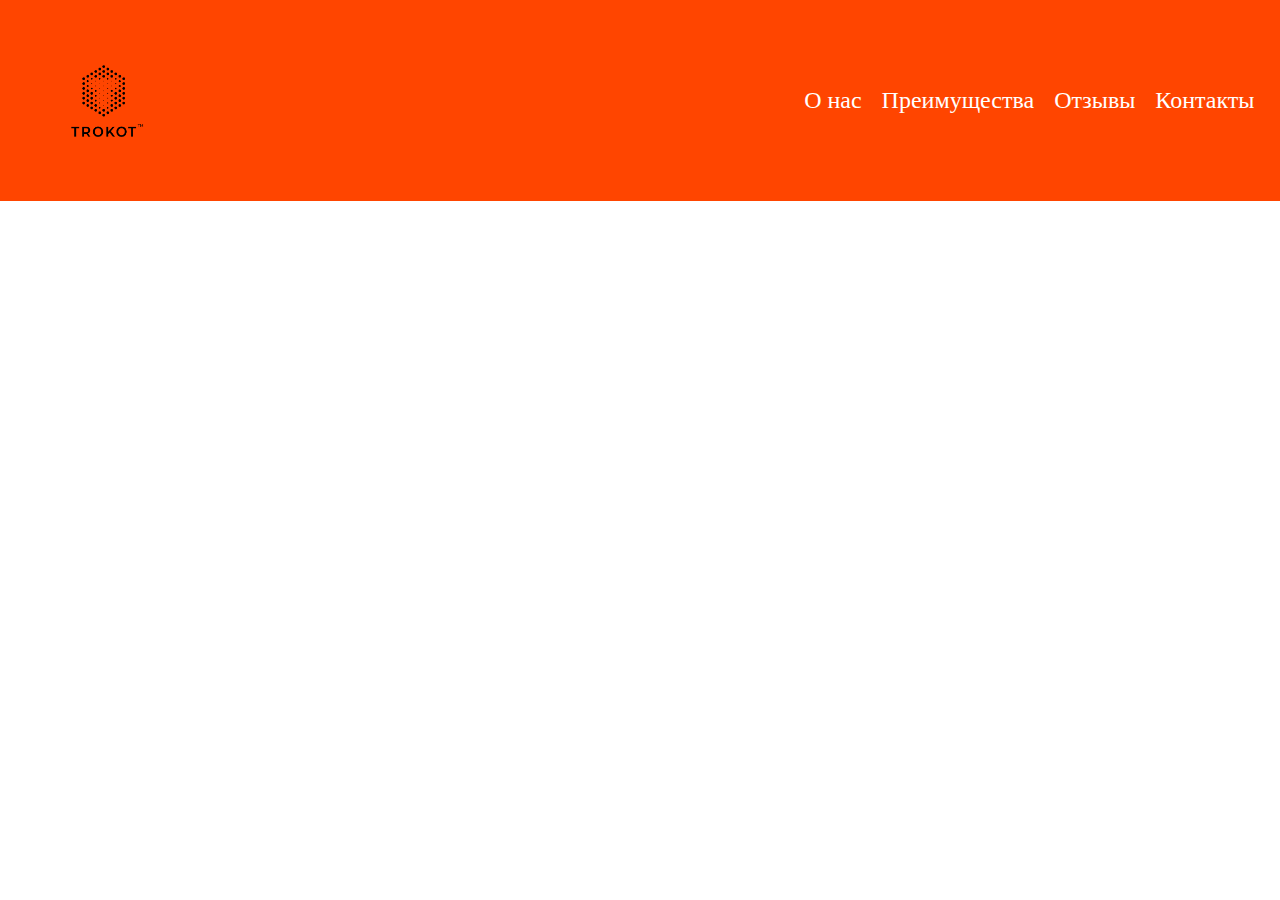
<file: index.html>
<!DOCTYPE html>
<html lang="en">
<head>
    <meta charset="UTF-8">
    <meta name="viewport" content="width=device-width, initial-scale=1.0">
    <link rel="stylesheet" href="css/style.css">
    <title>Document</title>
</head>
<body>
    <header>
        <img src="img/PNG/logo_Trocot-04.png" alt="">
        <ul>
            <li>
                <a href="#">О нас</a>
            </li>
            <li>
                <a href="#">Преимущества</a>
            </li>
            <li>
                <a href="#">Отзывы</a>
            </li>
            <li>
                <a href="#">Контакты</a>
            </li>
        </ul>
    </header>
    <main>
        
    </main>
    <footer></footer>
</body>
</html>
</file>
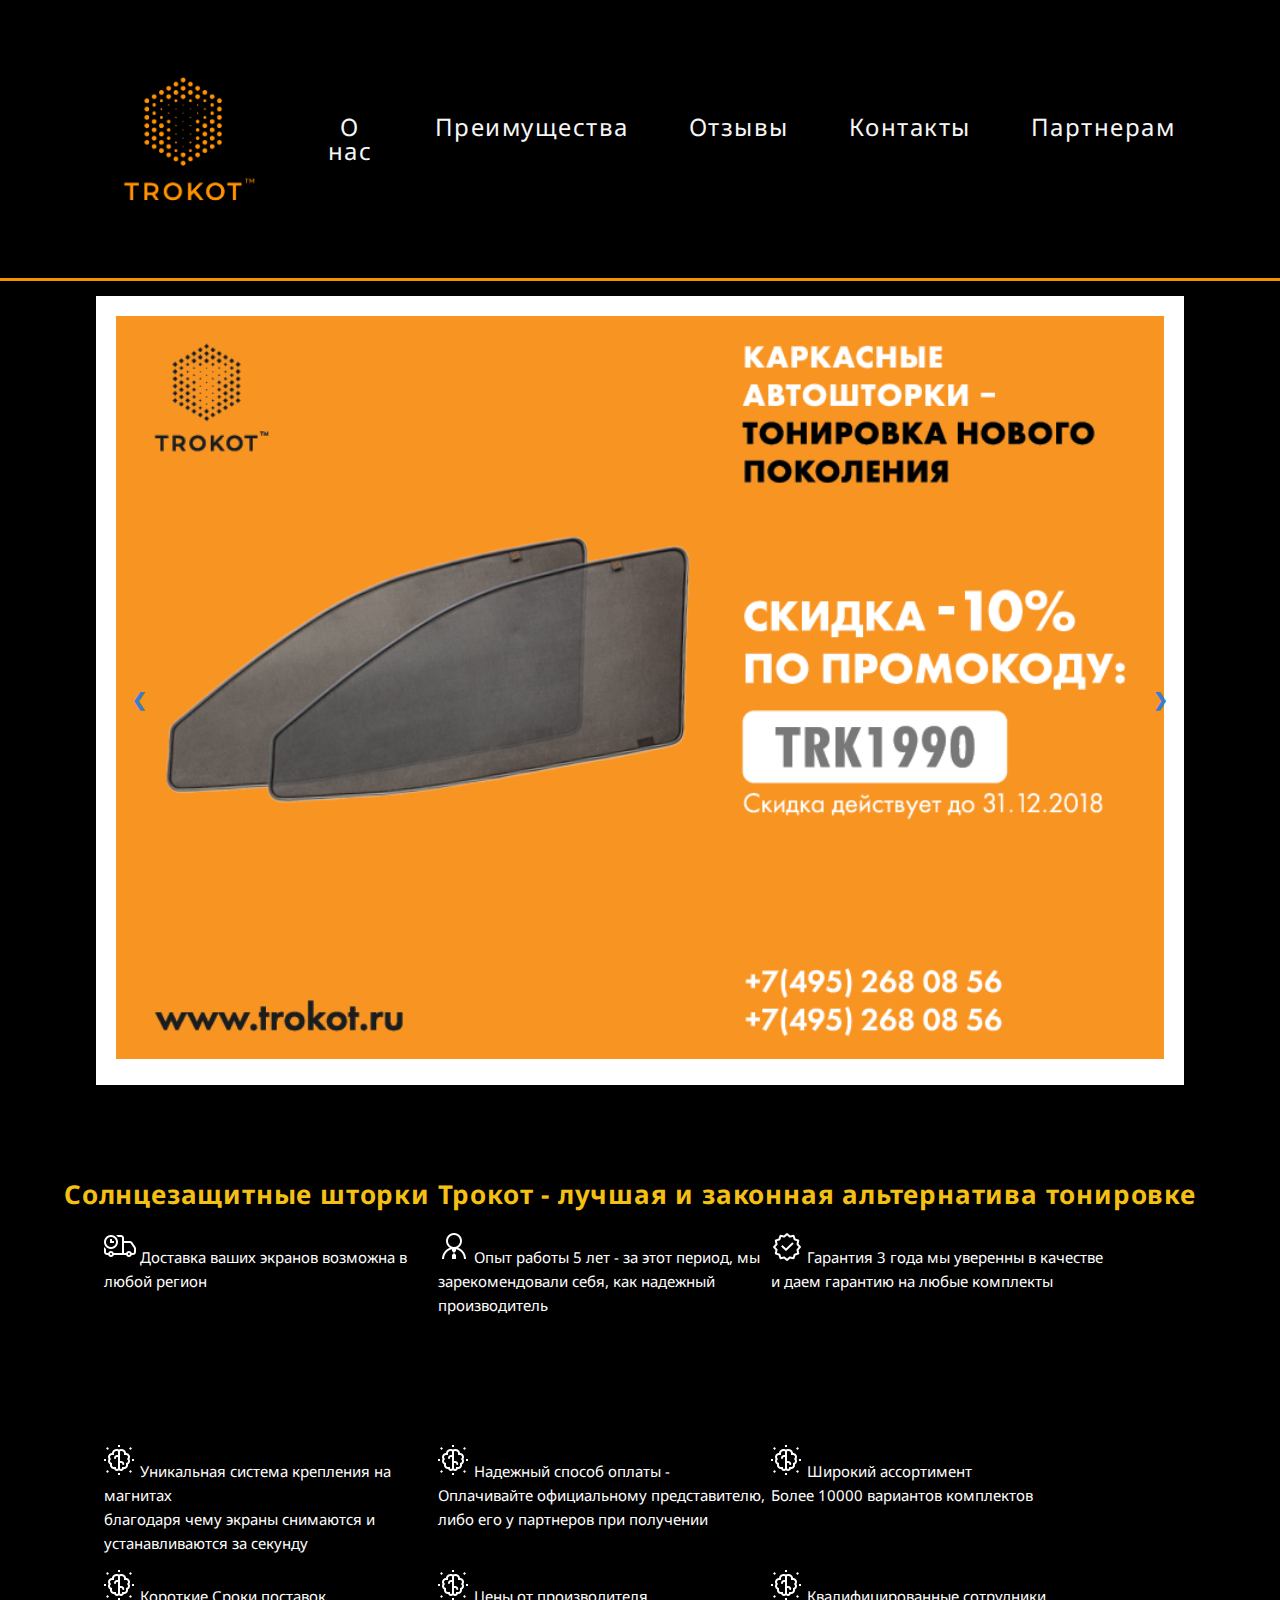
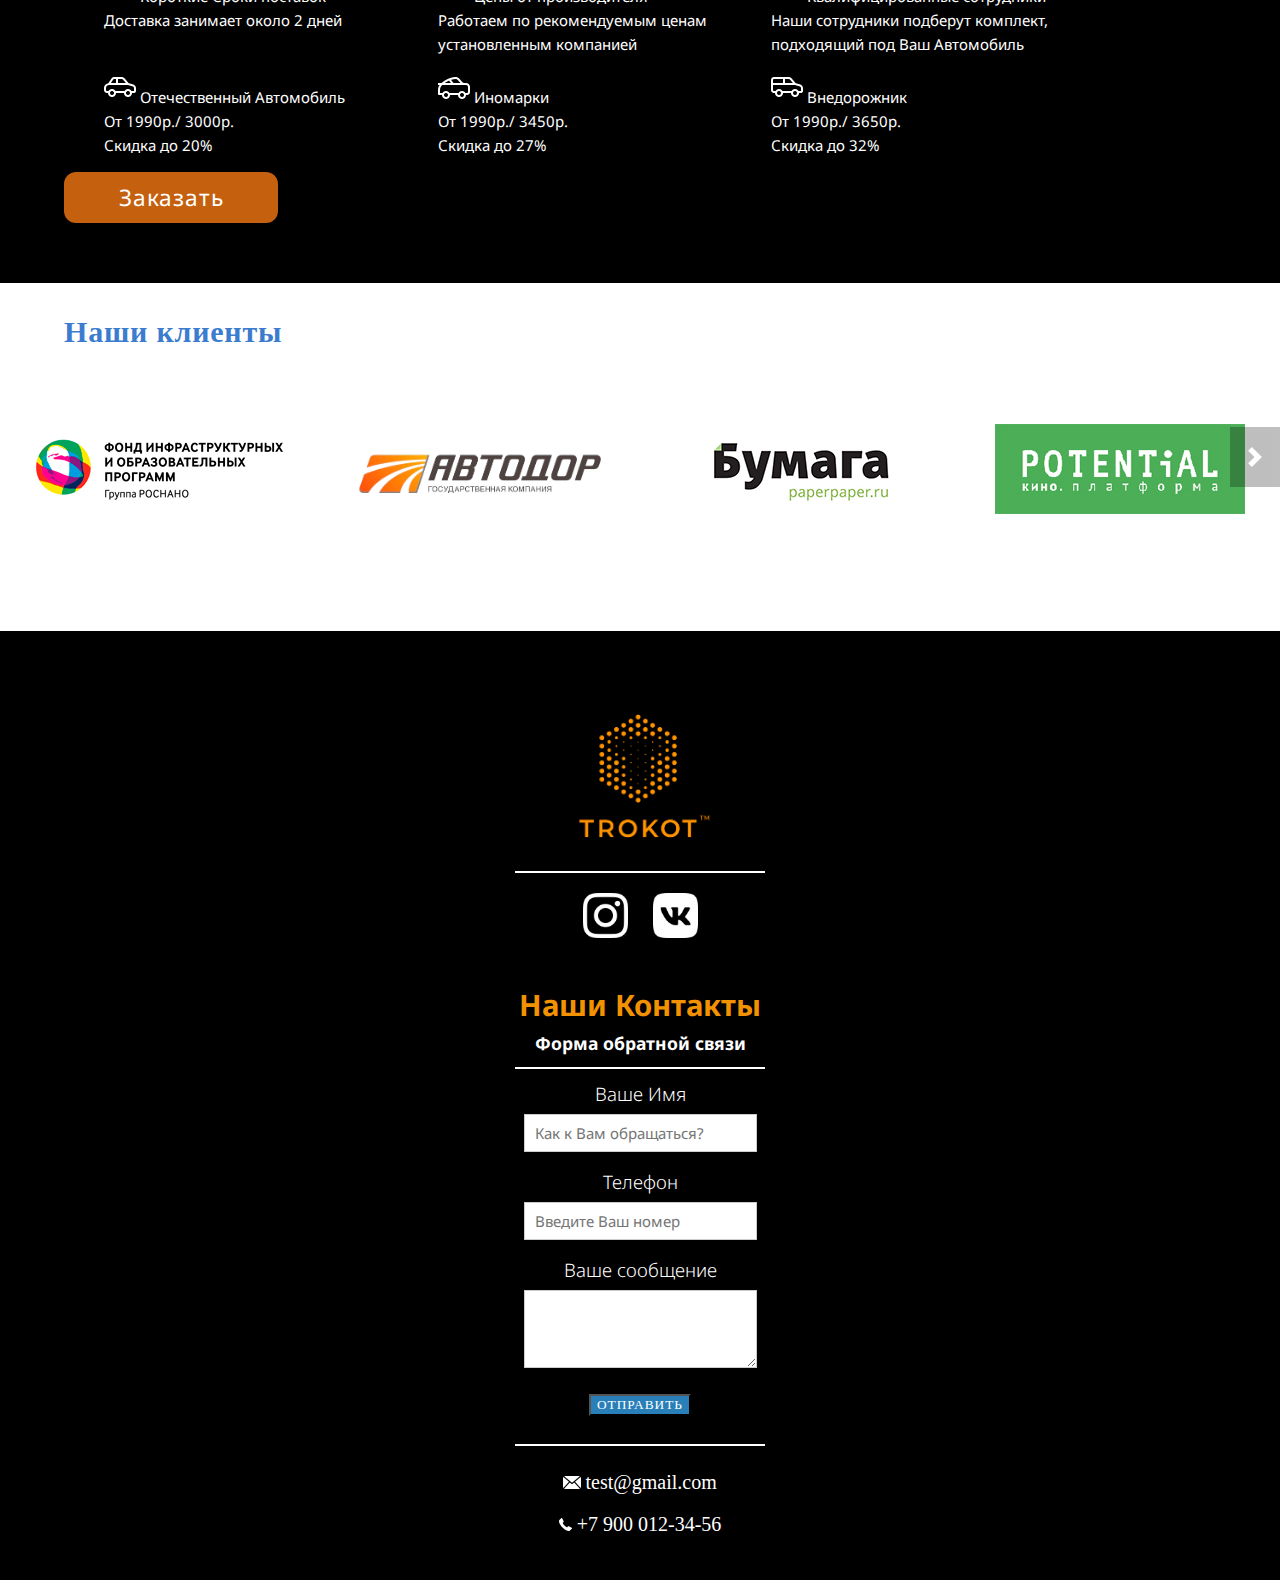
<file: ACT/index.html>
<!DOCTYPE html>
<html lang="en">
<head>
    <meta charset="UTF-8">
    <script src="js/jquery-3.5.1.min.js"></script>
    <meta name="viewport" content="width=device-width, initial-scale=1.0">
    <link rel="stylesheet" href="css/style.css">

    <link rel="preconnect" href="https://fonts.gstatic.com">
<link href="https://fonts.googleapis.com/css2?family=Noto+Sans:wght@400;700&display=swap" rel="stylesheet">

    <link rel="icon" type="image/png" href="img/PNG/fav.png">
    <link rel="apple-touch-icon" href="img/favicon/Outsider_prod_favicon_1.svg">
    <link rel="apple-touch-icon" sizes="76x76" href="img/favicon/Outsider_prod_favicon_1.svg">
    <link rel="apple-touch-icon" sizes="120x120" href="img/favicon/Outsider_prod_favicon_1.svg">
    <link rel="apple-touch-icon" sizes="152x152" href="img/favicon/Outsider_prod_favicon_1.svg">
    
    <link rel="canonical" href="http://www.outsider-production.ru"/>
    <script async src="https://cdn.ampproject.org/v0.js"></script>
    <meta property="og:title" content="Outsider-production - Видео-продакшн полного цикла в Санкт-Петербурге">
    <meta property="og:type" content="Видео ролики под заказ, творческая студия">
  <meta property="og:url" content="http://outsider-production.ru">
  <meta property="og:image" content="http://www.outsider-production.ru/img/slideshow/2.jpg">
  <meta property="og:image:type" content="IMAGE/JPG">
  <meta property="og:locale" content="Санкт-Петербург">
  <meta property="og:description" content="Outsider-production - Видео-продакшн полного цикла в Санкт-Петербурге">
  <meta name="DC.Title" content="Outsider-production - Видео-продакшн полного цикла в Санкт-Петербурге">
  <meta name="DC.Creator" content="Outsider Production"> 
  <meta name="DC.Subject" content="Сайт независимой студии из Сакнт-Петербурга">
  <meta name="DC.Description" content="Студия из Санкт-Петербурга, Видео-продакшн, монтаж, реализация безумных идей">
  <meta name="DC.Publisher" content="Outsider-production">
  <meta name="DC.Contributor" content="Outsider-production">
  <meta name="DC.Date" content="2020-09-08">
  <meta name="DC.Type" content="Class">
  <meta name="DC.Format" content="text/html,audio,image, raw, mpeg 4, 4k">
  <meta name="DC.Identifier" content="http://www.outsider-production.ru">
  <meta name="DC.Source" content="http://www.outsider-production.ru">
  <meta name="DC.Language" content="ru-RU">
  <meta name="DC.Coverage" content="World">
  <meta name="DC.Relation" content="https://vk.com/outsider_production">
  <meta name="DC.Audience" content="Russian">
  <meta name="DC.Rights" content="Outsider Production">  
  <meta name="viewport" content="width=device-width, initial-scale=1.0">
  <meta name="description" content="Outsider-production - Видео-продакшн полного цикла. ">
  <meta name="keywords" content="Видео-продакшн, Видео, Съемка на заказ, сценарий, операторская работа, лифт на последний этаж, коммерческая съемка, сериалы, web шоу ">
    <title>Trokot</title>
</head>
<body>
    <div class="page">
        <header>
            <div class="header-nav">
                <img class="header-logo" src="img/PNG/logo_Trocot-01.png" alt="">
                <div class="menu" id="trigger">
                  <a class="menu-triger" href="#" ></a>
                    <div class="menu-popup">
                        <a class="menu-close" href="#"></a>
                        <ul>
                            <li><a href="index.html">О нас</a></li>
                            <li><a href="folio.html">Преимущества</a></li>		
                            <li><a href="team.html">Отзывы</a></li>
                            <li><a href="contacts.html">Контакты</a></li>
                            <li><a href="#">Партнерам</a></li>
                        </ul>						
                    </div>
                </div>
                <div class="menu-1">
                    <a href="#about_us" class="menu__link" >
                        О нас
                    </a>
                    <a href="folio.html" class="menu__link ">
                      Преимущества
                    </a>
                    <a href="team.html" class="menu__link">
                        Отзывы
                    </a>
                    <a href="contacts.html" class="menu__link">
                      Контакты
                    </a>
                    <a href="contacts.html" class="menu__link">
                      Партнерам
                    </a>

                  </div>
            </div>
        </header>
        
        <main class="index-page">
          
          <div class="slideshow-container">
            
            <div class="mySlides fade"><!-- Full-width images with number and caption text -->
              <img src="img/slideshow/Aksia_10.png" class="slideshow-img" alt="">
            </div>
            <div class="mySlides fade"><!-- Full-width images with number and caption text -->
              <img src="img/slideshow/car_logo.jpg" class="slideshow-img" alt="">
            </div>
            <div class="mySlides fade"><!-- Full-width images with number and caption text -->
              <img src="img/slideshow/car_logo.jpg" class="slideshow-img" alt="">
            </div>
            <a class="prev" onclick="plusSlides(-1)">&#10094;</a><!-- Next and previous buttons -->
            <a class="next" onclick="plusSlides(1)">&#10095;</a>
          </div><!--slideshow container-->
        <br>
      <!-- The dots/circles -->
          <div style="text-align:center">
            <span class="dot" onclick="currentSlide(1)"></span>
            <span class="dot" onclick="currentSlide(2)"></span>
            <span class="dot" onclick="currentSlide(3)"></span>
            <span class="dot" onclick="currentSlide(4)"></span>
            <span class="dot" onclick="currentSlide(5)"></span>
          </div>
         
                
            <div class="outsider-article" id="about_us">
                <h1 class="outsider-title"> Солнцезащитные шторки Трокот - лучшая и законная альтернатива тонировке</h1>
                <ul class="about_us_list">
                  <li>
                    <img src="img/list-style/icons8-delivery-32.png" alt="">
                    Доставка ваших экранов
                    возможна в любой регион
                  </li>
                  <li>
                    <img src="img/list-style/icons8-manager-32.png" alt="">
                    Опыт работы 5 лет -
                    за этот период, мы
                    зарекомендовали себя, как
                    надежный производитель
                  </li>
                  <li>
                    <img src="img/list-style/icons8-approval-32.png" alt="">
                    Гарантия 3 года
                    мы уверенны в качестве и
                    даем гарантию на любые
                    комплекты
                  </li>
                </ul>
            </div>
            <div class="outsider-article">  
              <h3>Почему 95% клиентов заказывают у нас?</h3>
              <ul class="about_us_list">
                <li>
                  <img src="img/list-style/icons8-creativity-32.png" alt="">
                  Уникальная система крепления на магнитах
                  <br>
                   благодаря чему экраны снимаются и устанавливаются
                    за секунду
                </li>
                <li>
                  <img src="img/list-style/icons8-creativity-32.png" alt="">
                  Надежный способ оплаты - 
                  <br> Оплачивайте официальному представителю, либо его у партнеров при получении
                </li>
                <li>
                  <img src="img/list-style/icons8-creativity-32.png" alt="">
                  Широкий ассортимент
                  <br>
                  Более 10000 вариантов комплектов
                </li>
              </ul>
              <ul class="about_us_list">
              
                <li>
                  <img src="img/list-style/icons8-creativity-32.png" alt="">
                  Короткие Сроки поставок
                  <br> Доставка занимает около 2 дней
                </li>
                <li>
                  <img src="img/list-style/icons8-creativity-32.png" alt="">
                  Цены от производителя
                  <br>
                  Работаем по рекомендуемым ценам установленным компанией
                </li>
                <li>
                  <img src="img/list-style/icons8-creativity-32.png" alt="">
                  Квалифицированные сотрудники
                  <br>
                  Наши сотрудники подберут комплект,
                  <br> подходящий под Ваш Автомобиль
                </li>
              </ul>
              <ul class="about_us_list">
                <li>
                  <img src="img/list-style/icons8-sedan-32.png" alt="">
                  Отечественный Автомобиль
                  <br>От 1990р./ 3000р.
                  <br>Скидка до 20%
                </li>
                <li>
                  <img src="img/list-style/icons8-porsche-911-new-32.png" alt="">
                  Иномарки
                  <br>От 1990р./ 3450р.
                  <br>Скидка до 27%
                </li>
                <li>
                  <img src="img/list-style/icons8-jeep-32.png" alt="">
                  Внедорожник
                  <br>От 1990р./ 3650р.
                  <br>Скидка до 32%
                </li>
              </ul>  
            
            
                <div class="folio-btn">
                  <a href="folio.html">
                      <button>Заказать</button>
                  </a>
                </div>
            </div>  
            
            <div class="slider">
              <h1 class="slider-title">Наши клиенты</h1>
                <div class="slider__wrapper">
                  
                  <div class="slider__item">
                    <div>
                      <img class="must" src="img/color/FIOP-ROSNANO_logo_ru_hor-removebg-preview.png" alt="">
                    </div>
                  </div>
                  <div class="slider__item">
                    <div>
                      <img class="must" src="img/color/avtodor1-removebg-preview.png" alt="">
                    </div>
                  </div>
                  <div class="slider__item">
                    <div>
                      <img src="img/color/бумага-01.jpg" alt="">
                    </div>
                  </div>
                  <div class="slider__item">
                    <div>
                      <img src="img/color/potent1.jpg" alt="">
                    </div>
                  </div>
                  <div class="slider__item">
                    <div>
                      <img src="img/color/fh1.jpg" alt="">
                    </div>
                  </div>
                  <div class="slider__item">
                    <div>
                      <img class="must" src="img/color/lsr1-removebg-preview.png" alt="">
                    </div>
                  </div>
                  
                  <div class="slider__item">
                    <div>
                      <img src="img/color/zis1.jpg" alt="">
                    </div>
                  </div>
                  <div class="slider__item">
                    <div>
                      <img src="img/color/mediaprice1.jpg" alt="">
                    </div>
                  </div>
                  <div class="slider__item">
                    <div>
                      <img src="img/color/svmir1-2.jpg" alt="">
                    </div>
                  </div>
                  <div class="slider__item">
                    <div>
                      <img src="img/color/sb1.jpg" alt="">
                    </div>
                    
                  </div>
                  <div class="slider__item">
                    <div>
                      <img src="img/color/ketchup1-2.jpg" alt="">
                    </div>
                  </div>
                  <div class="slider__item">
                    <div>
                      <img src="img/color/ostmed1.jpg" alt="">
                    </div>
                  </div>
            </div>
            <a class="slider__control slider__control_left" href="#" role="button"></a>
                <a class="slider__control slider__control_right slider__control_show" href="#" role="button"></a>    
</div><!--slider-->
    </main>

        <footer class="footer" id="footer">
            <a href="#">
                <img class="footer-logo" src="img/PNG/logo_Trocot-01.png" alt="">
                </a>
              <div class="line"></div>
                <div class="contacts">
                  <div class="social-logo-box">

                    <a href="https://www.instagram.com/litvinovnick/" alt="Outsider-inst">
                      <img class="social-logo" src="img/icons/shmzvr_instagram.png" alt="">
                    </a>
                    <a href="https://vk.com/outsider_production" alt="outsider-vk">
                      <img class="social-logo" src="img/icons/shmzvr_vk.png" alt="">
                    </a>
                  </div><!--Social-logo-box-->
                    
                    <h3 class="footer-title">Наши Контакты</h3>
                    <div class="contacts-2">
                      <h3>Форма обратной связи</h3>
                      <div class="line"></div>
                      <form class="form" action="send2.php" method="POST">
                          <div class="form-group">
                            <label for="text">Ваше Имя</label>
                              <input class="input" type="text" name="name" value="" placeholder="Как к Вам обращаться?" required>    
                          </div>
                          
                          <div class="form-group">
                              <label for="tel">Телефон</label> 
                              <input class="input" type="tel" name="tel" value="" placeholder="Введите Ваш номер" maxlength="18" required>
                          </div>
                          <div class="form-group">
                              <label for="text">Ваше сообщение</label>
                              <textarea class="input" name="text" cols="40" rows="3"></textarea>
                          </div>
                          <div class="form-btn">
                              <input type="submit" name="submit" value="Отправить">
                          </div>
                          <div class="succes" id="succes">
                            <img src="img/icons/logo_out_white.png" alt="">
                            <h4>Спасибо!
                              <br>Мы с Вами обязательно свяжемся!
                            </h4>
                            <button class="close" id="close">Закрыть</button>
                          </div>
                        </form>
                      
                  </div>
                  <div class="line"></div>
                    <div class="social-box">
                    <a href="mailto:test@gmail.com">
                    <img src="img/icons/mail.svg" alt="">
                    test@gmail.com</a>
                    <a href="tel:+79110246526">
                        <img src="img/icons/tel.svg" alt="">
                        +7 900 012-34-56</a>
                    </div>
                </div>
            </footer>  
    </div>
    <!--Div class page-->
<script>
  window.onscroll = function() {myFunction()};
var navbar = document.getElementById("trigger");
var sticky = navbar.offsetTop;
function myFunction() {
  if (window.pageYOffset >= sticky) {
    navbar.classList.add("sticky")
  } else {
    navbar.classList.remove("sticky");
  }
}
</script>
<script>
      var forms = document.querySelectorAll('form');
    for (var i = 0; i < forms.length; ++i) {
        var form = forms[i];  
        form.addEventListener('submit', function(e){
            var title = this.previousElementSibling.innerText;
            var data = [$(this).serialize(),$.param({title: title})].join('&')

            sendEmail(data);

            e.preventDefault();
            this.reset();

        });
        
    }
  </script>
  <script>
     function sendEmail(data) {
    $.ajax({
      type: 'POST',
      url: 'send2.php',
      async: false,
      data: data,
      success: function (result) {
        alert(result);
        
      },
      error: function (xhr, str) {
        alert("Возникла ошибка!");
      }
    });
  }
  </script>
  


    <script src="js/slider.js"></script>
    <script src="https://snipp.ru/cdn/jquery/2.1.1/jquery.min.js"></script>
    <script src="js/popup.js"></script>
    <script src="js/slideshow.js"></script> 
    
</body>
</html>
</file>
<file: css/style.css>
html {
    box-sizing: border-box;
}
body{
    margin:0 0;
    padding: 0 0;
    height: 100vh;
    max-width: 5000px;
}
a {
    text-decoration: none;
}

header{
    display: flex;
    justify-content: space-between;
    background-color: orangered;
    padding: 2% 2%;
}
header img{
    width:150px;
}
header ul{
    display: flex;
    list-style: none;
    margin-top:5%;
}
header ul:hover{
    background: #fc0; /* Цвет фона */
    box-shadow: 0 0 10px rgba(0,0,0,0.5); /* Параметры тени */
    padding: 10px;
   }
header ul li{
    margin-left: 20px;
}
header a{
    font-size: 24px;
    color: white;
    vertical-align: center;
}
</file>
<file: ACT/css/style.css>
body{
    margin: 0em;
    font-family: 'Noto Sans', sans-serif;
    font-size: 15px;
    line-height: 1.6;
    background-color: rgb(0, 0, 0);
}

*,
*::before,
*::after {
    box-sizing: border-box;
}
a{
    text-decoration: none;
}

header, h1, h2, h3, h4, h5, h6 {
    margin:0 0;
}
.page {
    width:100%;
    max-width: 4000px;
    height: 100vh;    
}
/*header*/
header{
    border-bottom: 3px solid #f39200;
}
.header-nav{
    display: flex;
    justify-content: space-between;
    padding-left: 100px;
    padding-right: 100px;
    align-items: center;
    max-width: 3000px;
    
}
#trigger{
    z-index: 99999;
    background-color: rgba(0, 0, 0, 0.582);
    width:100%;
    height: 70px;
    margin-top:0px;
    
}
.header-logo{
    margin: 5% 0px;
    width: 170px;
}

/*Меню с подчеркиванием*/
  
.menu{
    max-width: 1500px;
}
.menu-1 {
    max-width: 3000px;
    margin:0px auto;
    display: flex;
    text-align: center;
}
.menu__link:before{
    content:'';
    z-index: -2;
	position: absolute;
	top: 0;
	left: 0;
	width: 0;
	height: 42px;
	background: #f39200e8;
	border-radius: 5px;
    transition: all 0.5s ease; 
}

.menu__link:hover:before{
    width:100%;
    
    
}

.menu__link {
    margin-left: 50px;
    color: #f6f6f6;
    text-decoration: none;
    position: relative;
    padding: 10px 5px 10px 5px;
    font-family: 'Noto Sans';
    font-weight: medium;
    font-size: 24px;
    line-height: 1;
    letter-spacing: 1.5px;
}


/*Меню для мобильных*/
.menu-triger {
	display: block;
	width: 25px;
	height: 17px;	
	background: url(https://snipp.ru/demo/449/menu.png) 0 0 repeat;
	position: absolute;
	left: 15px;
	top: 28px;
}

.menu-close {
	display: block;
	width: 28px;
	height: 28px;	
	background: url(https://snipp.ru/demo/449/close.png) 0 0 repeat;
	position: absolute;
	right: 20px;
	top: 20px;
	z-index: 100;
}
.menu-popup {
	display: none;	
	background: rgb(5, 5, 5);
	position: absolute;
	left: 0px;
	right: 0px;
	top: 0;
	padding: 30px;
	z-index: 9999;	
	box-shadow: 0 14px 28px rgba(0,0,0,0.25), 0 10px 10px rgba(0,0,0,0.22);
}
.menu-popup ul {
	margin: 0;
	padding: 0;
}
.menu-popup li {
	list-style: none;
	margin: 10px 0;
    padding: 0;
}
.menu-popup li a {
    text-align: center;
    width:100%;
    margin: 5px 5px;
    color: #f3542d;
    float:left;
    text-decoration: none;
    position: relative;
    padding: 14px 0;
    font-family: "Noto Sans";
    font-weight: medium;
    font-size: 20px;
    line-height: 1;
    letter-spacing: 0.040em;
}
.body_pointer * {
    cursor: pointer;
    
    
}

/*index-page*/

.video iframe { 
    position: absolute;
    top: 0;
    left: 0;
    width: 100%;
    height: 100%;
}
.content-title{
    text-align: center;
    font-size: 30px;
    letter-spacing: 1px;
    color:#f39200;
    margin:35px auto;
}
.content-title:hover{
    text-decoration: underline white;
}
.outsider-article{
    max-width: 3000px;
    margin: 50px auto;
    padding: 10px 5%;
}
.about_us_list{
    color:white;
    list-style: none;
    display: flex;
}
.about_us_list li{
    width:30%;
    
}
.outsider-title{
    font-family: "Noto Sans";
    font-weight: bold;
    color:#f5c014;
    font-size: 26px;
    letter-spacing: 0.8px;
    text-align: left;
    display: block;
}
.outsider-text{
    font-size: 24px;
    letter-spacing: 0.7px;
    text-align: left;
    color:white;
}

.out-figcaption-title{
    font-family: "Birch";
    font-size: 26px;
}
.outsider-team h2{
    text-align: center;
    margin: 5px auto;
    width: 100%;
    color:#ffff;
    font-size: 25pt;
    background-color: rgba(0, 0, 0, 0.363);
}

/* Slideshow container */
.slideshow-container {
    background-color: #ffffff;
    width: 85%;
    max-width: 3000px;
    padding: 20px;
    position: relative;
    margin: 5px auto;
  }
.slideshow-img{
    width: 100%;
}
  /* Hide the images by default */
.mySlides {
    display: none;
}
.prev, .next {
    cursor: pointer;
    position: absolute;
    top: 50%;
    width: auto;
    margin-top: -22px;
    padding: 16px;
    color: #3c7ccf;
    font-weight: bold;
    font-size: 18px;
    transition: 0.6s ease;
    border-radius: 0 3px 3px 0;
}
  
  /* Position the "next button" to the right */
.next {
    right: 0;
    border-radius: 3px 0 0 3px;
}
  
  /* On hover, add a black background color with a little bit see-through */
.prev:hover, .next:hover {
    background-color: rgba(0,0,0,0.8);
}
  
/**/
.folio-btn{
    width: 100%;
    max-width: 3000px;
    margin: 0px auto;
    
}
.folio-btn button{
    color:white;
    font-size: 17pt;
    font-family: "Noto Sans";
    font-weight: normal;
    letter-spacing: 0.8px;
    background-color: rgba(233, 114, 16, 0.849);
    border: none;
    padding: 10px 55px;
    border-radius: 12px;
}
.folio-btn button:hover{
    background-color: violet;
}

/*showreal*/
.video {
    width: 85%;
    margin: 0px auto;
    max-width: 3000px;
    position: relative;
    padding-bottom: 56.25%;
    /*пропорции видео 16:9 */
    padding-top: 0px;
    height: 0px;
    background-color:#fff;
    border:3px solid white;
}
.mediabox h3{
    color:white;
    display: block;
    font-weight: normal;
    font-size: 19px;
    text-align: center;
}
/*main-index-page*/
.index-page{
    max-width: 3000px;
    width:100%;
    margin:0px auto;
    padding:10px 0px;
}
/*logo-slider*/
.clients-banner{ 
    max-width: 3000px;
    padding:3%;
}
.must{
    margin:5px 30px;
    max-width: 250px;
}
.slider {
    background-color: #fff;
    position: relative;
    overflow: hidden;
    max-width: 3000px;
}
.slider-title{
    font-family: "Jost";
    font-weight: bold;
    color:#3c7ccf;
    font-size: 30px;
    letter-spacing: 0.8px;
    text-align: left;
    margin: 25px auto;
    padding-left: 5%;
}
.slider__wrapper {
    display: flex;
    transition: transform 0.6s ease;
}

.slider__item {
    flex: 0 0 33.333333%;
    max-width: 25%;
}

.slider__control {
    position: absolute;
    top: 50%;
    display: none;
    align-items: center;
    justify-content: center;
    width: 50px;
    color: #fff;
    text-align: center;
    opacity: 0.5;
    height: 60px;
    transform: translateY(-50%);
    background: rgba(0, 0, 0, .5);
}

.slider__control_show {
    display: flex;
}

.slider__control:hover,
.slider__control:focus {
    color: #fff;
    text-decoration: none;
    outline: 0;
    opacity: .9;
}

.slider__control_left {
    left: 0;
}

.slider__control_right {
    right: 0;
}

.slider__control::before {
    content: '';
    display: inline-block;
    width: 20px;
    height: 20px;
    background: transparent no-repeat center center;
    background-size: 100% 100%;
}

.slider__control_left::before {
    background-image: url("data:image/svg+xml;charset=utf8,%3Csvg xmlns='http://www.w3.org/2000/svg' fill='%23fff' viewBox='0 0 8 8'%3E%3Cpath d='M5.25 0l-4 4 4 4 1.5-1.5-2.5-2.5 2.5-2.5-1.5-1.5z'/%3E%3C/svg%3E");
}

.slider__control_right::before {
    background-image: url("data:image/svg+xml;charset=utf8,%3Csvg xmlns='http://www.w3.org/2000/svg' fill='%23fff' viewBox='0 0 8 8'%3E%3Cpath d='M2.75 0l-1.5 1.5 2.5 2.5-2.5 2.5 1.5 1.5 4-4-4-4z'/%3E%3C/svg%3E");
}

.slider__item>div {
    line-height: 250px;
    font-size: 100px;
    text-align: center;
}
/*footer*/
footer{
    background-color: #000000;
    max-width: 800px;
    margin:50px auto;
    padding-bottom: 30px;
}
.footer-title{
    margin-top: 25px;
    text-align: center;
    font-family: "Noto Sans";
    font-weight: bold;
    color:#f39200;
    font-size: 22pt;
}

.footer-logo{
    width:170px;
    margin: 5px auto;
    display: block;
}
.footer-logo:hover{
    filter: invert(50%);
}
.contacts{
    max-width: 4000px;
    width:100%;
    margin: 10px auto;
    display: grid;
}
.social-logo{
    width:45px;
    margin: 10px 10px;
    text-align: center;
}
.social-logo:hover{
    filter:invert(50%);
}
.social-logo-yt{
    width:62px;
    margin: 10px 10px;
    text-align: center;
}
.social-logo-yt:hover{
    filter:invert(50%);
}
.social-box{
    text-align: center;
    display:grid;
    margin:0px auto;
}
.line{
    margin:10px auto;
    width:250px;
    content: "";
    height: 2px;
    background-color:#fff;
}
.social-logo-box{
    margin:0px auto;
}

.contacts a{
    text-decoration: none;
    color:#fff;
    font-family: "Jost";
    font-weight: normal;
    font-size: 20px;
    margin-top:10px;
    margin-left: 0px;
}
.contacts a:hover{
    color:#70aec9;
}
.feedback-pre{
    display: block;
    margin:0 auto;
    text-align: center;
    max-width: 3000px;
    width: 100%;
}
.link-feedback{
    color:#f3542d;
    text-decoration: white;
    font-size: 22px;
}
.form-group {
    margin-bottom: 15px;
}

.form-group-submit {
    margin: 20px auto;
    max-width: 300px;
}

.agree {
    font-size: 14px;
    color:white;
    margin:10px 10px;
    text-align: center;
}

.input {
    display: block;
    padding: 8px 10px;
    width: 233px;
    margin: 0 auto;
    background-color: #fff;
    border: 1px solid #ccc;
    font-family: inherit;
    font-size: 15px;
}

.input:focus {
    outline: 0;
    border-color: #28cbd1;
}



.btn:hover,
.btn:focus {
    background-color: white; 
    cursor: pointer;
    color:#f3542d;
}

.btn:active {
    background-color: #349194;
}
/*Форма*/
.form-group label{
    display: block;
    margin: 5px auto;
    text-align: center;
    font-family: "Noto Sans";
    font-weight: 300;
    color:#fff;
    font-size: 14pt;
}
.contacts-2 h3{
    text-align: center;
    color:white;
    font-family: "Noto Sans";
}
.succes{
    max-width: 250px;
    margin: 10px auto;
    display: none;
    background-color: black;
    color:white;
    font-weight: 300;
    letter-spacing: 1px;
    font-size: 15px;
}
.succes img{
    width:250px;
    margin: 5px auto;
}
.close{
    width:250px;
    background-color: #2980B9;
    border:#297fb993;
    border-radius: 5px;
    color:white;
    font-family: "Jost";
    padding: 5px;

}
.form-btn{
    width:233px;
    text-align: center;
    background-color: #000000;
    padding: 8px 10px;
    margin: 10px auto;
}
.form-btn input{
    color:white;
    letter-spacing: 1px;
    font-family: "Jost";
    text-transform: uppercase;
    background-color: #2980B9;
}
.form-btn input:hover{
    background-color: #349194;
}
.form-btn input:active{
    background-color: #ff4c4c;
}


.container-cutter{
    margin-top:30px;
}
@media screen and (min-width: 1252px){
    .menu{
        display: none;
    }

}

@media screen and (max-width: 1027px){ 
    .header-nav{
        margin:5px auto;
        padding-left: 5px;
        padding-right: 5px;    
    }    
    .header-logo{
        margin:10px 5px 15px 200px;
        width:380px;  
    }
    .content-title{
        font-size: 20px;
        margin:15px auto;
    }
    .menu-1{
        display: none; 
    }
    .slider__item{
        max-width: 33.3333%;
        flex:0 0 33.3333%;
    }
}

@media screen and (max-width: 900px){
    
    .header-nav{
        margin:5px auto;
        padding-left: 5px;
        padding-right: 5px;    
    }    
    .header-logo{
        margin:10px 5px 15px 200px;
        width:380px;  
    }
    .content-title{
        font-size: 20px;
        margin:15px auto;
    }
    .menu-1{
        display: none; 
    }
    .slider__item{
        max-width: 33.3333%;
        flex:0 0 33.3333%;
    }
    
}
@media screen and (max-width: 736px){
    .header-nav{
        margin:5px auto;
        padding-left: 5px;
        padding-right: 5px;    
    }    
    .header-logo{
        margin:10px 5px 15px 180px;
        width:350px;   
    }
    .content-title{
        font-size: 20px;
        margin:15px auto;
    }
    .menu-1{
        display: none; 
    } 

.outsider-text{
    font-size: 13pt;
    text-align: left;
}
.outsider-title{
    font-size: 15pt;
}
/*Страница команды*/
.out-team-img{
    max-width:250px;
    margin-top: 10px;
}  
.team-page{
    max-width:736px;
    padding-right:15px;
    padding-left: 15px;
}
.sticky {
    position: fixed;
    top: 0;
    
  }
.sticky + .index-page{
    padding-top: 70px;
}
.slider__item{
    max-width: 50%;
    flex:0 0 50%;
}
}

@media screen and (max-width: 667px){
    .header-nav{
        margin:5px auto;
        padding-left: 5px;
        padding-right: 5px;    
    }    
    .header-logo{
        margin:10px 5px 15px 160px;
        width:340px;   
    }
    .content-title{
        font-size: 20px;
        margin:15px auto;
    }
    .menu-1{
        display: none; 
    }    
.outsider-text{
    font-size: 13pt;
    text-align: left;
    }
.outsider-title{
    font-size: 15pt;

}
.slideshow-container {              
    margin: 0px auto;
}
    /*Страница команды*/
    .out-team-img{
        max-width:250px;
        margin-top: 10px;
    }
   
    .team-page{
       max-width:667px;
        padding-right:15px;
        padding-left: 15px;
    }
    
    .container-cutter{
        margin-top:20px;
        
    }
    
    .clients-banner img{
        width:25%;
    }
    .sticky {
        position: fixed;
        top: 0;
        
      }
    .sticky + .index-page{
        padding-top: 70px;
    }
    .slider__item{
        max-width: 50%;
        flex:0 0 50%;
    }
}
@media screen and (max-width: 569px){
.header-nav{
    margin:5px auto;
    padding-left: 5px;
    padding-right: 5px;    
}    
.header-logo{
    margin:10px 5px 15px 150px;
    width:320px;   
}
.content-title{
    font-size: 20px;
    margin:15px auto;
}
.menu-1{
    display: none; 
}    
.outsider-text{
    font-size: 13pt;
}
.outsider-title{
    font-size: 15pt;

}
.slideshow-container {
    margin: 0px auto;
}


    /*Страница команды*/
.out-team-img{
    max-width:250px;
    margin-top: 10px;
}
.team-page{
    max-width:568px;
    padding-right:15px;
    padding-left: 15px;
}    
.container-cutter{
    margin-top:20px;   
}
.sticky {
    position: fixed;
    top: 0;
}
.sticky + .index-page{
    padding-top: 70px;
}
.slider__item{
    max-width: 50%;
    flex:0 0 50%;
}
    
}
@media screen and (max-width: 415px){
    .header-nav{
        margin:5px auto;
        padding-left: 5px;
        padding-right: 5px;
        
    }
    
    .header-logo{
        margin:10px 5px 15px 85px;
        width:265px;   
    }
    .content-title{
        font-size: 20px;
        margin:15px auto;
    }
    .menu-1{
        display: none; 
    }
    
    .outsider-text{
        font-size: 13pt;
        text-align: left;
    }
    .outsider-title{
        font-size: 15pt;
    }

    /*Страница команды*/
    .out-team-img{
        max-width:240px;
        margin-top: 10px;
    }
    .out-figcaption-title{
        font-size: 14pt;
    }
    .team-page{
       max-width:414px;
        padding-right:15px;
        padding-left: 10px;
    }
    .container-cutter{
        margin-top:20px;  
    }
    .sticky {
        position: fixed;
        top: 0;
        
      }
    .sticky + .index-page{
        padding-top: 70px;
    }
    .slider__item{
        max-width:100%;
        flex: 0 0 100%;
    }
    
}

@media screen and (max-width: 375px){
    .header-nav{
        margin:5px auto;
        padding-left: 5px;
        padding-right: 5px;
        
    }
    
    .header-logo{
        margin:10px 5px 15px 75px;
        width:255px;   
    }
    .content-title{
        font-size: 20px;
        margin:15px auto;
    }
    .menu-1{
        display: none; 
    }
  
    .outsider-team{
        max-width: 375px;
    }
    .outsider-text{
        font-size: 13pt;
    }
    .outsider-title{
        font-size: 15pt;
    }
    .slideshow-container {
        margin: 0px auto;
    }
    /*Страница команды*/
    .out-team-img{
        max-width:235px;
        margin-top: 10px;
    }
    .out-figcaption-title{
        font-size: 14pt;
    }
    .team-page{
       max-width:375px;
        padding-right:15px;
        padding-left: 10px;
    }

    .sticky {
        position: fixed;
        top: 0;
        right: 0;
      }
    .sticky + .index-page{
        padding-top: 70px;
    }

}
@media screen and (max-width: 325px){
.header-nav{
    margin:5px auto;
    padding-left: 5px;
    padding-right: 5px;       
}    
.header-logo{
    margin:5px 5px 15px 55px;
    width:240px;   
}
.content-title{
    font-size: 20px;
    margin:15px auto;
}
.menu-1{
    display: none; 
}
.outsider-text{
    font-size: 13pt; 
}
.outsider-title{
    font-size: 17px;   
}

/*Страница команды*/
.out-team-img{
    max-width:230px;
    margin-top: 10px;
}
.out-figcaption-title{
    font-size: 13pt;
}
.team-page{
    max-width:325px;
    padding-right:15px;
    padding-left: 10px;
}

.sticky {
    position: fixed;
    top: 0;
        
}
.sticky + .index-page{
    padding-top: 70px;
}

}
</file>
